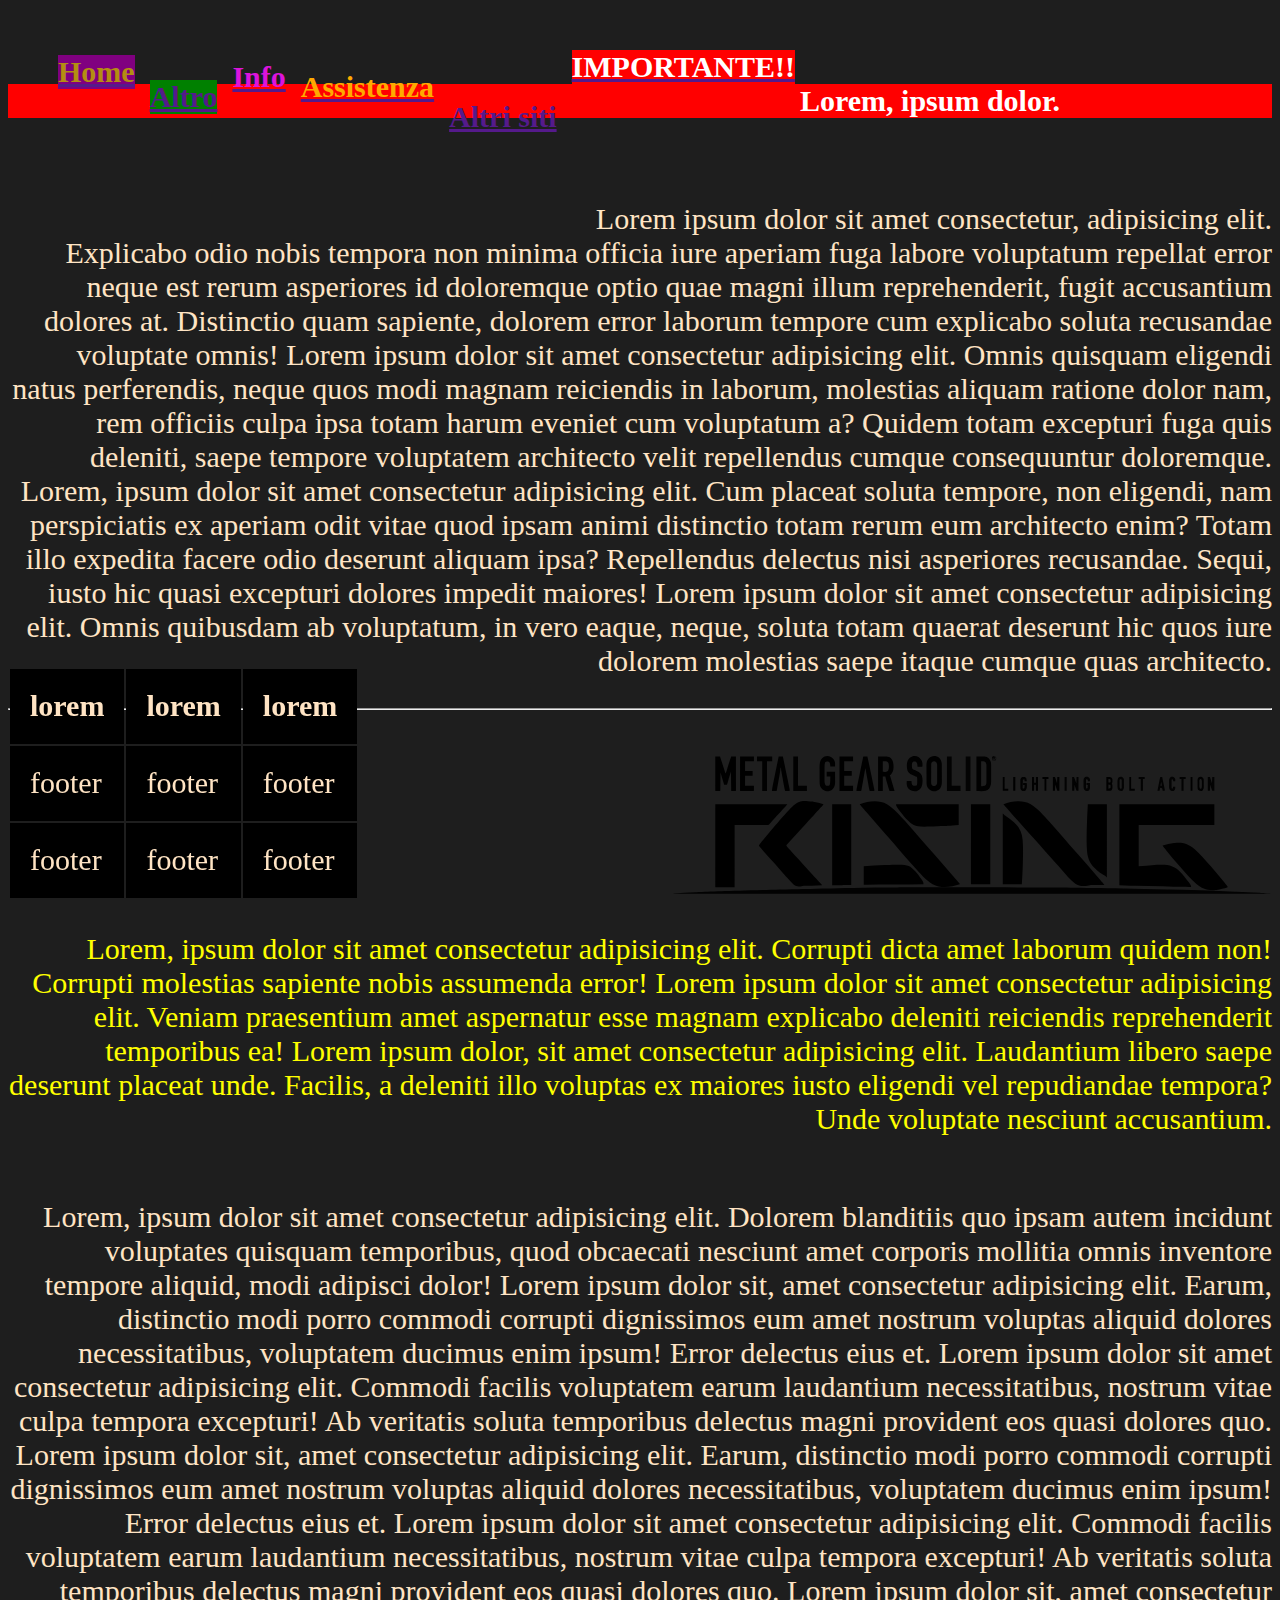
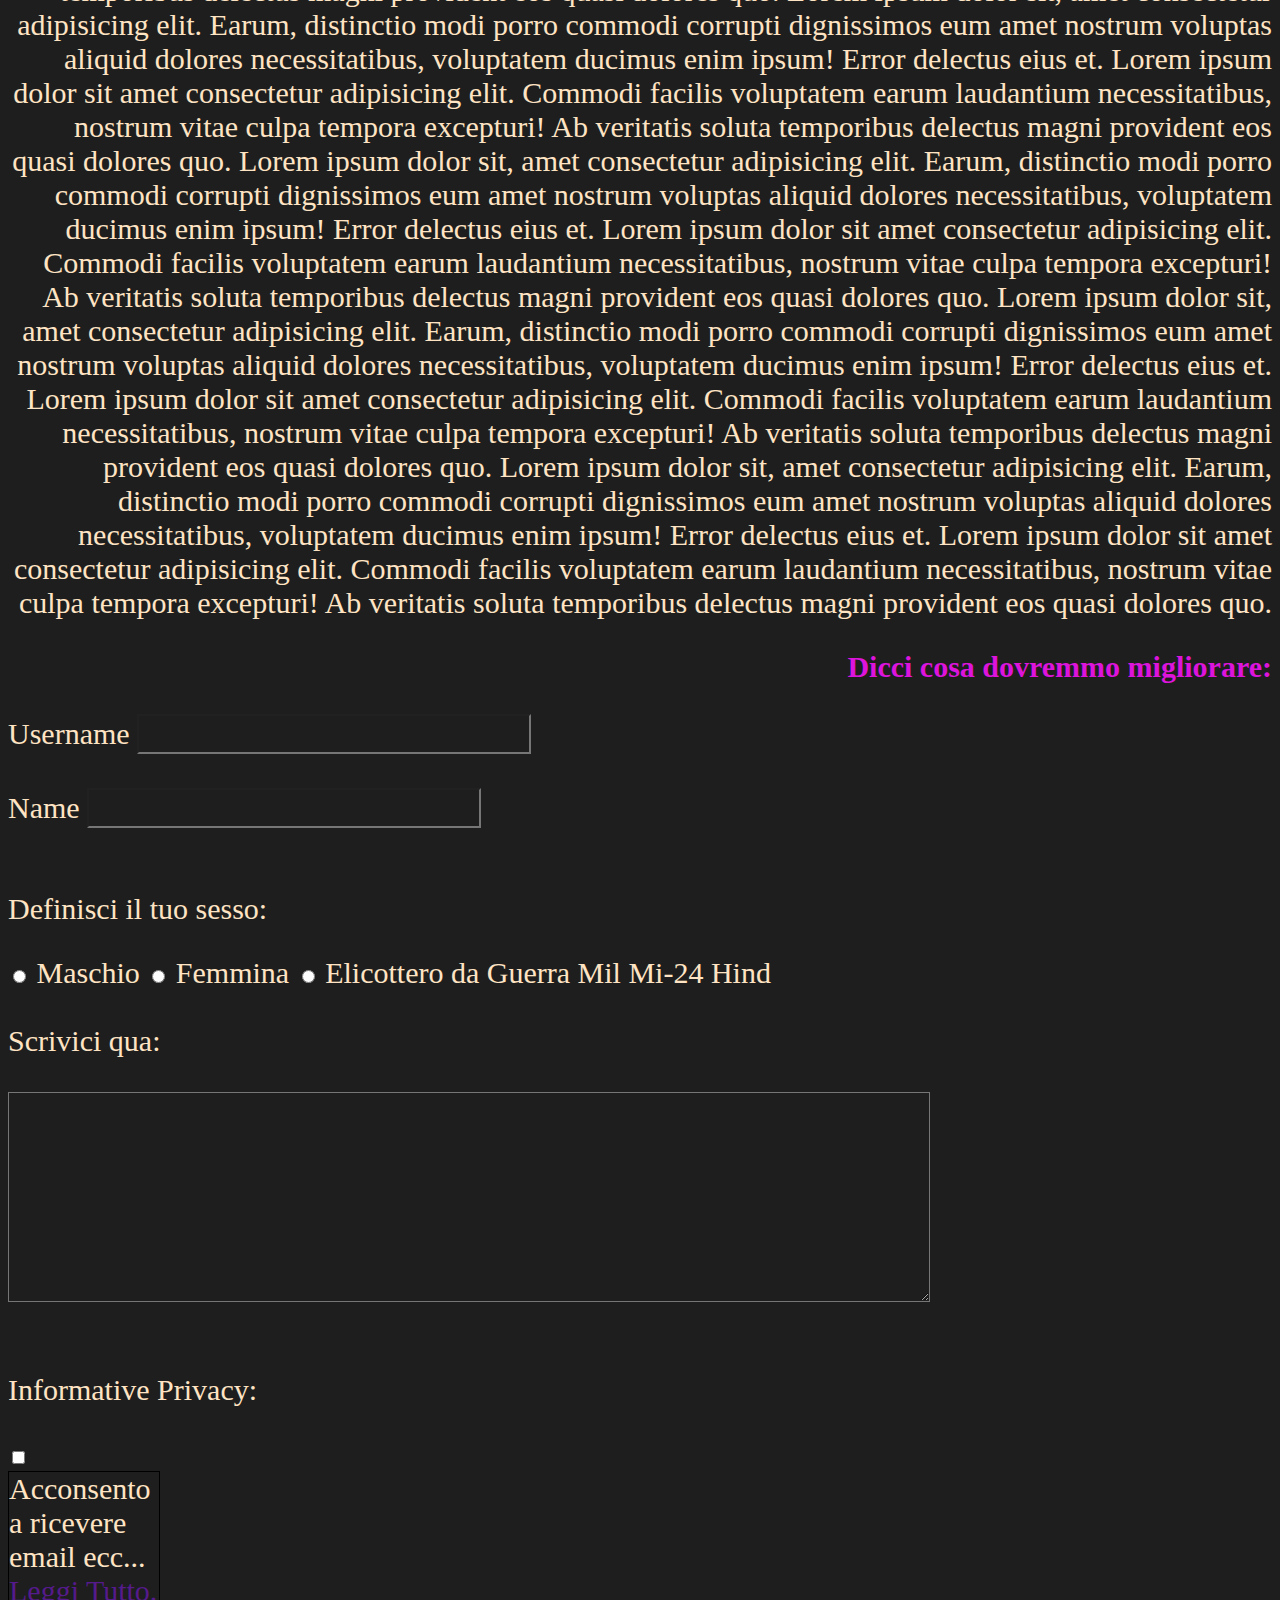
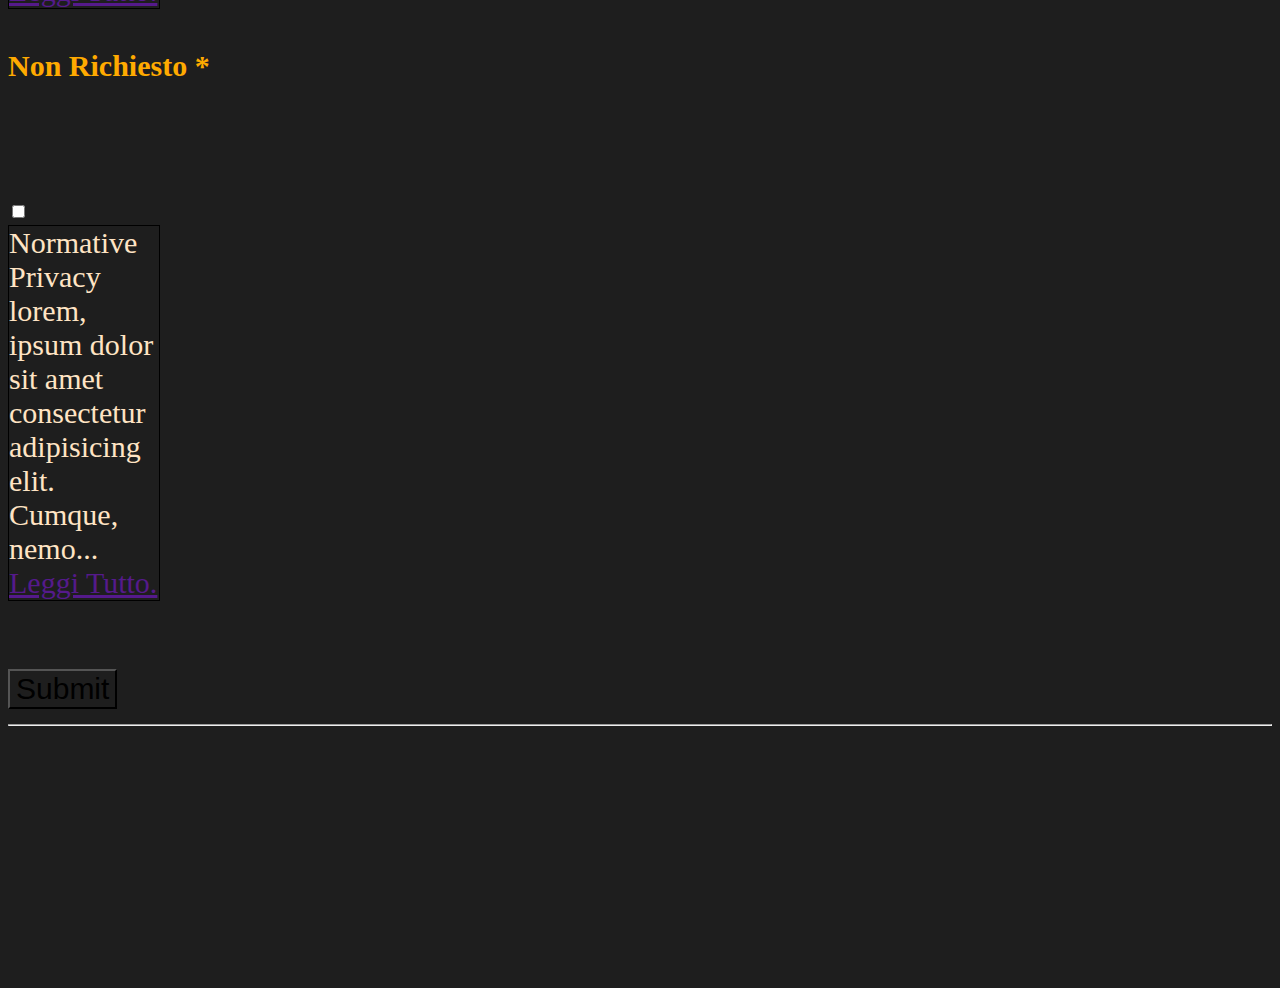
<file: index2.html>
<!DOCTYPE html>
<html lang="en">
<head>
    <meta charset="UTF-8">
    <meta name="viewport" content="width=device-width, initial-scale=1.0">
    <link rel="stylesheet" href="style/html2.css">
    <title>Document</title>
</head>
<body>
    <header>
        <div class="navb">
            <ul>
                <li><a href=""><h2>Home</h2></a></li>
                <li><a href=""><h5 id="hey">Altro</h5></a></li>
                <li><a href=""><h3>Info</h3></a></li>
                <li><a href=""><h4>Assistenza</h4></a></li>
                <li><a href=""><h6>Altri siti</h6></a></li>
                <li><a href=""><h1>IMPORTANTE!!</h1></a></li>
            </ul>
        </div><br>
    </header>
    <section>
        <h1>Lorem, ipsum dolor.</h1><br>
        <p class="art">Lorem ipsum dolor sit amet consectetur, adipisicing elit. Explicabo odio nobis tempora non minima officia iure aperiam fuga labore voluptatum repellat error neque est rerum asperiores id doloremque optio quae magni illum reprehenderit, fugit accusantium dolores at. Distinctio quam sapiente, dolorem error laborum tempore cum explicabo soluta recusandae voluptate omnis!
         Lorem ipsum dolor sit amet consectetur adipisicing elit. Omnis quisquam eligendi natus perferendis, neque quos modi magnam reiciendis in laborum, molestias aliquam ratione dolor nam, rem officiis culpa ipsa totam harum eveniet cum voluptatum a? Quidem totam excepturi fuga quis deleniti, saepe tempore voluptatem architecto velit repellendus cumque consequuntur doloremque.
         Lorem, ipsum dolor sit amet consectetur adipisicing elit. Cum placeat soluta tempore, non eligendi, nam perspiciatis ex aperiam odit vitae quod ipsam animi distinctio totam rerum eum architecto enim? Totam illo expedita facere odio deserunt aliquam ipsa? Repellendus delectus nisi asperiores recusandae. Sequi, iusto hic quasi excepturi dolores impedit maiores!
         Lorem ipsum dolor sit amet consectetur adipisicing elit. Omnis quibusdam ab voluptatum, in vero eaque, neque, soluta totam quaerat deserunt hic quos iure dolorem molestias saepe itaque cumque quas architecto.
        </p>

    </section>
    <hr>
    <section>
        <div class="art">
            <img src="img/Metal-Gear-Solid-PNG-Download-Image.svg" alt="mg-rising" width="600" height="200">
            <article>Lorem, ipsum dolor sit amet consectetur adipisicing elit. Corrupti dicta amet laborum quidem non! Corrupti molestias sapiente nobis assumenda error!
                Lorem ipsum dolor sit amet consectetur adipisicing elit. Veniam praesentium amet aspernatur esse magnam explicabo deleniti reiciendis reprehenderit temporibus ea!
                Lorem ipsum dolor, sit amet consectetur adipisicing elit. Laudantium libero saepe deserunt placeat unde. Facilis, a deleniti illo voluptas ex maiores iusto eligendi vel repudiandae tempora? Unde voluptate nesciunt accusantium.
            </article>
        </div>
    </section>
    <br>
    <section >
        <p class="art">Lorem, ipsum dolor sit amet consectetur adipisicing elit. Dolorem blanditiis quo ipsam autem incidunt voluptates quisquam temporibus, quod obcaecati nesciunt amet corporis mollitia omnis inventore tempore aliquid, modi adipisci dolor!
           Lorem ipsum dolor sit, amet consectetur adipisicing elit. Earum, distinctio modi porro commodi corrupti dignissimos eum amet nostrum voluptas aliquid dolores necessitatibus, voluptatem ducimus enim ipsum! Error delectus eius et.
           Lorem ipsum dolor sit amet consectetur adipisicing elit. Commodi facilis voluptatem earum laudantium necessitatibus, nostrum vitae culpa tempora excepturi! Ab veritatis soluta temporibus delectus magni provident eos quasi dolores quo. 
           Lorem ipsum dolor sit, amet consectetur adipisicing elit. Earum, distinctio modi porro commodi corrupti dignissimos eum amet nostrum voluptas aliquid dolores necessitatibus, voluptatem ducimus enim ipsum! Error delectus eius et.
           Lorem ipsum dolor sit amet consectetur adipisicing elit. Commodi facilis voluptatem earum laudantium necessitatibus, nostrum vitae culpa tempora excepturi! Ab veritatis soluta temporibus delectus magni provident eos quasi dolores quo. 
           Lorem ipsum dolor sit, amet consectetur adipisicing elit. Earum, distinctio modi porro commodi corrupti dignissimos eum amet nostrum voluptas aliquid dolores necessitatibus, voluptatem ducimus enim ipsum! Error delectus eius et.
           Lorem ipsum dolor sit amet consectetur adipisicing elit. Commodi facilis voluptatem earum laudantium necessitatibus, nostrum vitae culpa tempora excepturi! Ab veritatis soluta temporibus delectus magni provident eos quasi dolores quo. 
           Lorem ipsum dolor sit, amet consectetur adipisicing elit. Earum, distinctio modi porro commodi corrupti dignissimos eum amet nostrum voluptas aliquid dolores necessitatibus, voluptatem ducimus enim ipsum! Error delectus eius et.
           Lorem ipsum dolor sit amet consectetur adipisicing elit. Commodi facilis voluptatem earum laudantium necessitatibus, nostrum vitae culpa tempora excepturi! Ab veritatis soluta temporibus delectus magni provident eos quasi dolores quo. 
           Lorem ipsum dolor sit, amet consectetur adipisicing elit. Earum, distinctio modi porro commodi corrupti dignissimos eum amet nostrum voluptas aliquid dolores necessitatibus, voluptatem ducimus enim ipsum! Error delectus eius et.
           Lorem ipsum dolor sit amet consectetur adipisicing elit. Commodi facilis voluptatem earum laudantium necessitatibus, nostrum vitae culpa tempora excepturi! Ab veritatis soluta temporibus delectus magni provident eos quasi dolores quo. 
           Lorem ipsum dolor sit, amet consectetur adipisicing elit. Earum, distinctio modi porro commodi corrupti dignissimos eum amet nostrum voluptas aliquid dolores necessitatibus, voluptatem ducimus enim ipsum! Error delectus eius et.
           Lorem ipsum dolor sit amet consectetur adipisicing elit. Commodi facilis voluptatem earum laudantium necessitatibus, nostrum vitae culpa tempora excepturi! Ab veritatis soluta temporibus delectus magni provident eos quasi dolores quo. 
        </p> 
         <h3 class="art">Dicci cosa dovremmo migliorare:</h3>
         <form action="index.html" target="_blank">
            <label for="ciao" re>Username</label>
            <input type="text" id="ciao" required><br><br>
            <label for="o">Name</label>
            <input type="text" id="o" required><br><br>

            <p>Definisci il tuo sesso:</p>
            <input type="radio" id="maschio" value="maschio" name="ses" required>
            <label for="maschio">Maschio</label>
            <input type="radio" id="femmina" value="femmina" name="ses" required>
            <label for="femmina">Femmina</label>
            <input type="radio" id="elicottero-da-guerra" value="elicottero-da-guerra" name="ses" required>
            <label for="elicottero-da-guerra">Elicottero da Guerra Mil Mi-24 Hind </label><br><br>
            
            <label for="commenti">Scrivici qua:</label><br><br>
            <textarea name="commenti" id="commenti" rows="6" cols="50" required></textarea><br><br>

            <p>Informative Privacy:</p>
            <input type="checkbox" id="email" value="as-pubb">
            <div class="ciao">
            <label  for="email">Acconsento a ricevere email ecc... <a href="">Leggi Tutto.</a></label>
            </div>
            <h4>Non Richiesto *</h4><br><br>
            <input type="checkbox" id="Privacy" value="Norm-priv" required >
            <div class="ciao">
            <label  for="Privacy">Normative Privacy lorem, ipsum dolor sit amet consectetur adipisicing elit. Cumque, nemo... <a href="">Leggi Tutto.</a></label>
            </div><br><br>
            <input type="submit"><br>
         </form> 

    </section>
    <hr>
    <footer>
      <table>
        <tr>
            <th>lorem</th>
            <th>lorem</th>
            <th>lorem</th>
        </tr>
        <tr>
            <td>footer</td>
            <td>footer</td>
            <td>footer</td>
        </tr>
        <tr>
            <td>footer</td>
            <td>footer</td>
            <td>footer</td>
        </tr>
      </table>
    </footer>
    
</body>
</html>
</file>
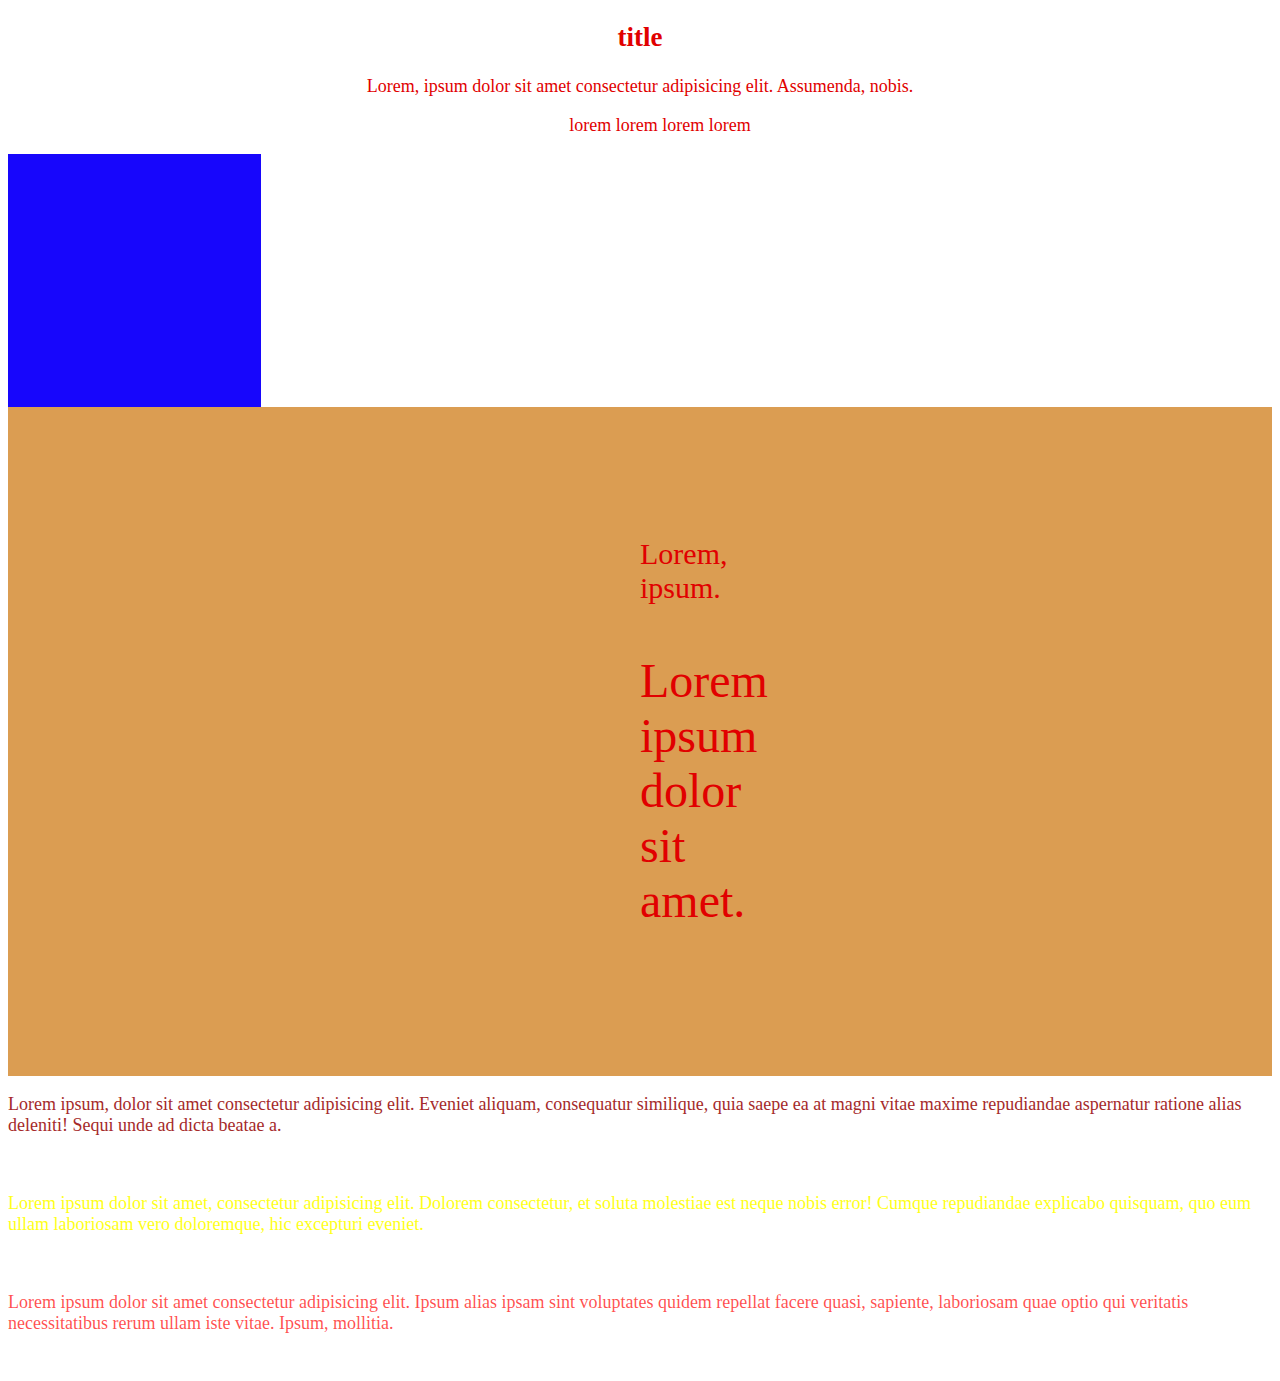
<file: index3.html>
<!DOCTYPE html>
<html lang="en">
<head>
    <meta charset="UTF-8">
    <meta name="viewport" content="width=device-width, initial-scale=1.0">
    <link rel="stylesheet" href="style/html3.css">
    <title>Document</title>
</head>
<body class="rem">
    <div class="ciao">
        <h2>title</h2>
        <p>Lorem, ipsum dolor sit amet consectetur adipisicing elit. Assumenda, nobis.</p>
        <ul>
        <li>lorem</li>
        <li>lorem</li>
        <li>lorem</li>
        <li>lorem</li>
        </ul>
    </div>
    <div class="ciao-square"></div>
    <div class="em">
        <p class="para-a">Lorem, ipsum.</p>
        <p class="para-b">Lorem ipsum dolor sit amet.</p>
    </div>
    <p class="p-s">Lorem ipsum, dolor sit amet consectetur adipisicing elit. Eveniet aliquam, consequatur similique, quia saepe ea at magni vitae maxime repudiandae aspernatur ratione alias deleniti! Sequi unde ad dicta beatae a.</p><br>
    <p class="p-a">Lorem ipsum dolor sit amet, consectetur adipisicing elit. Dolorem consectetur, et soluta molestiae est neque nobis error! Cumque repudiandae explicabo quisquam, quo eum ullam laboriosam vero doloremque, hic excepturi eveniet.</p><br>
    <p class="p-b">Lorem ipsum dolor sit amet consectetur adipisicing elit. Ipsum alias ipsam sint voluptates quidem repellat facere quasi, sapiente, laboriosam quae optio qui veritatis necessitatibus rerum ullam iste vitae. Ipsum, mollitia.</p><br>
    <p class="p-c">Lorem ipsum dolor sit amet consectetur adipisicing elit. Modi consectetur minus non libero, magni ipsum odio reprehenderit vel provident sunt praesentium repellendus! Libero voluptatum commodi expedita ex adipisci vitae nesciunt?</p>
</body>
</html>
</file>
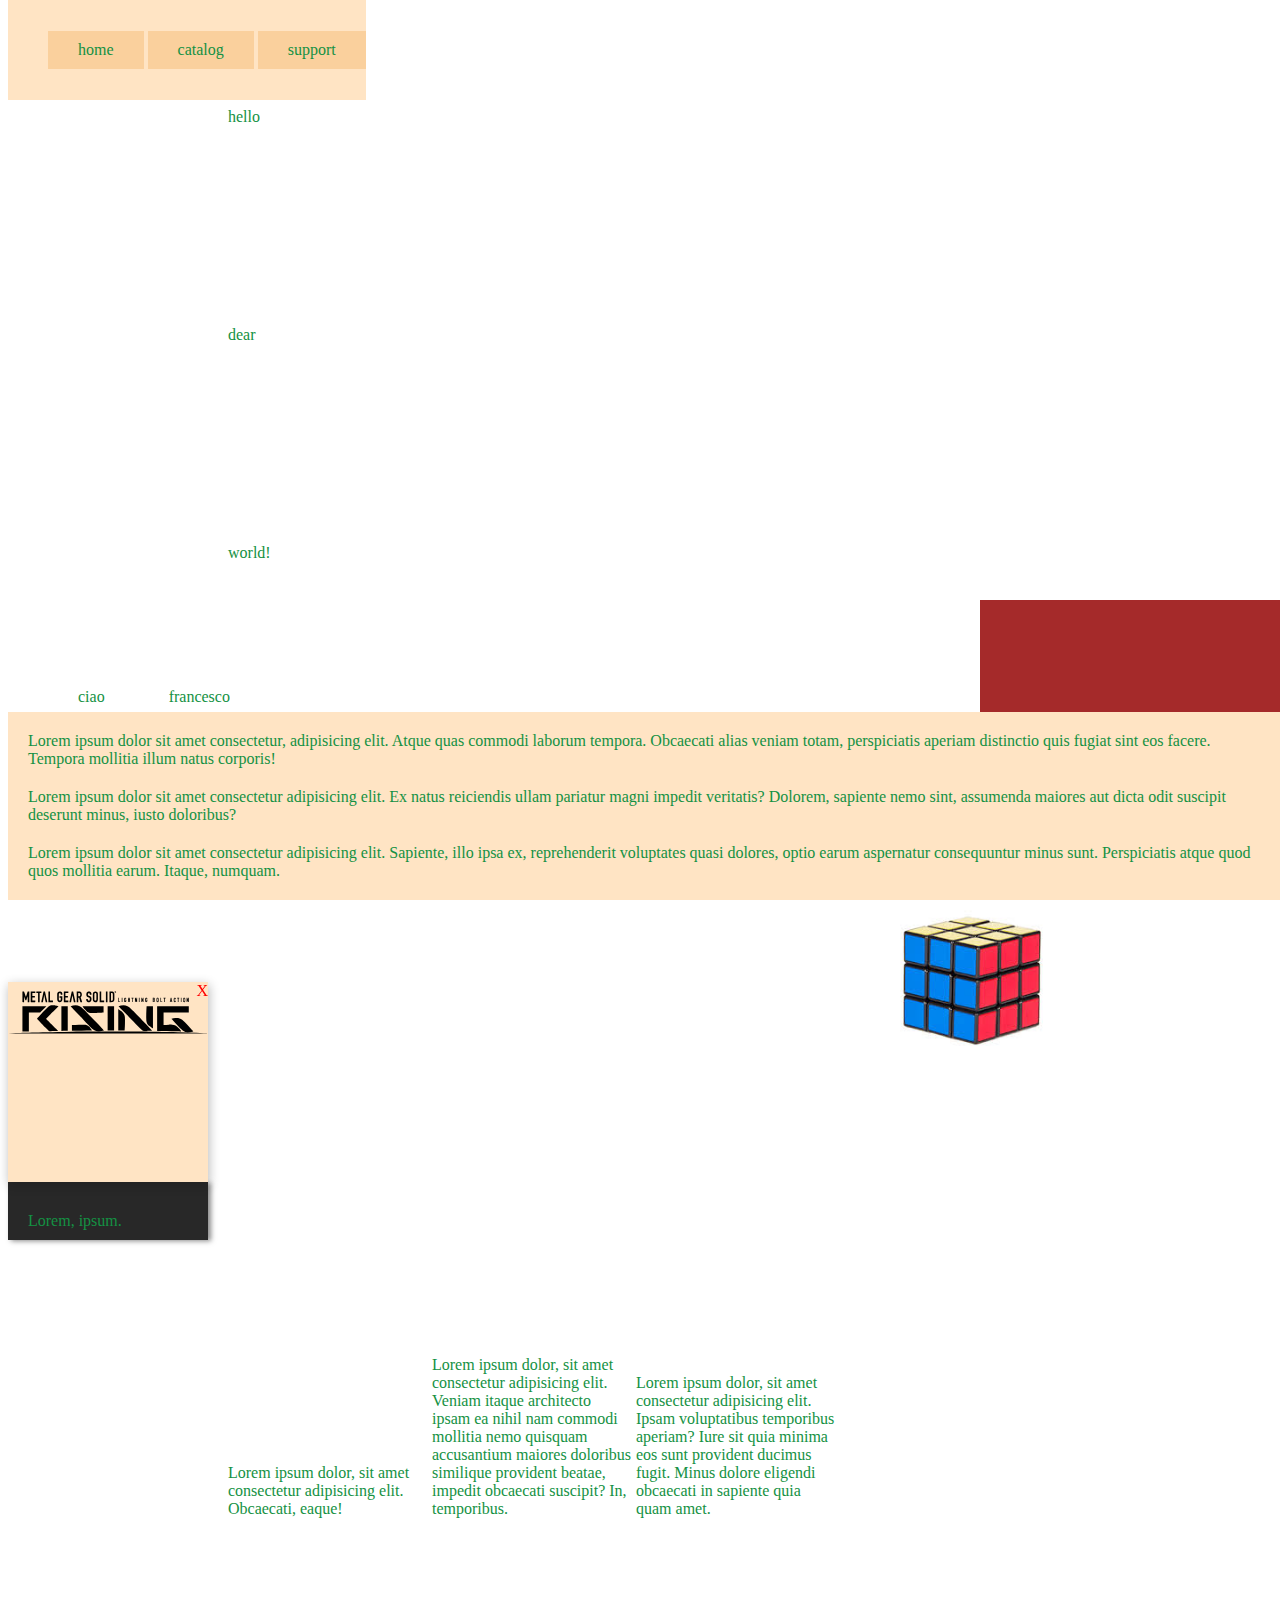
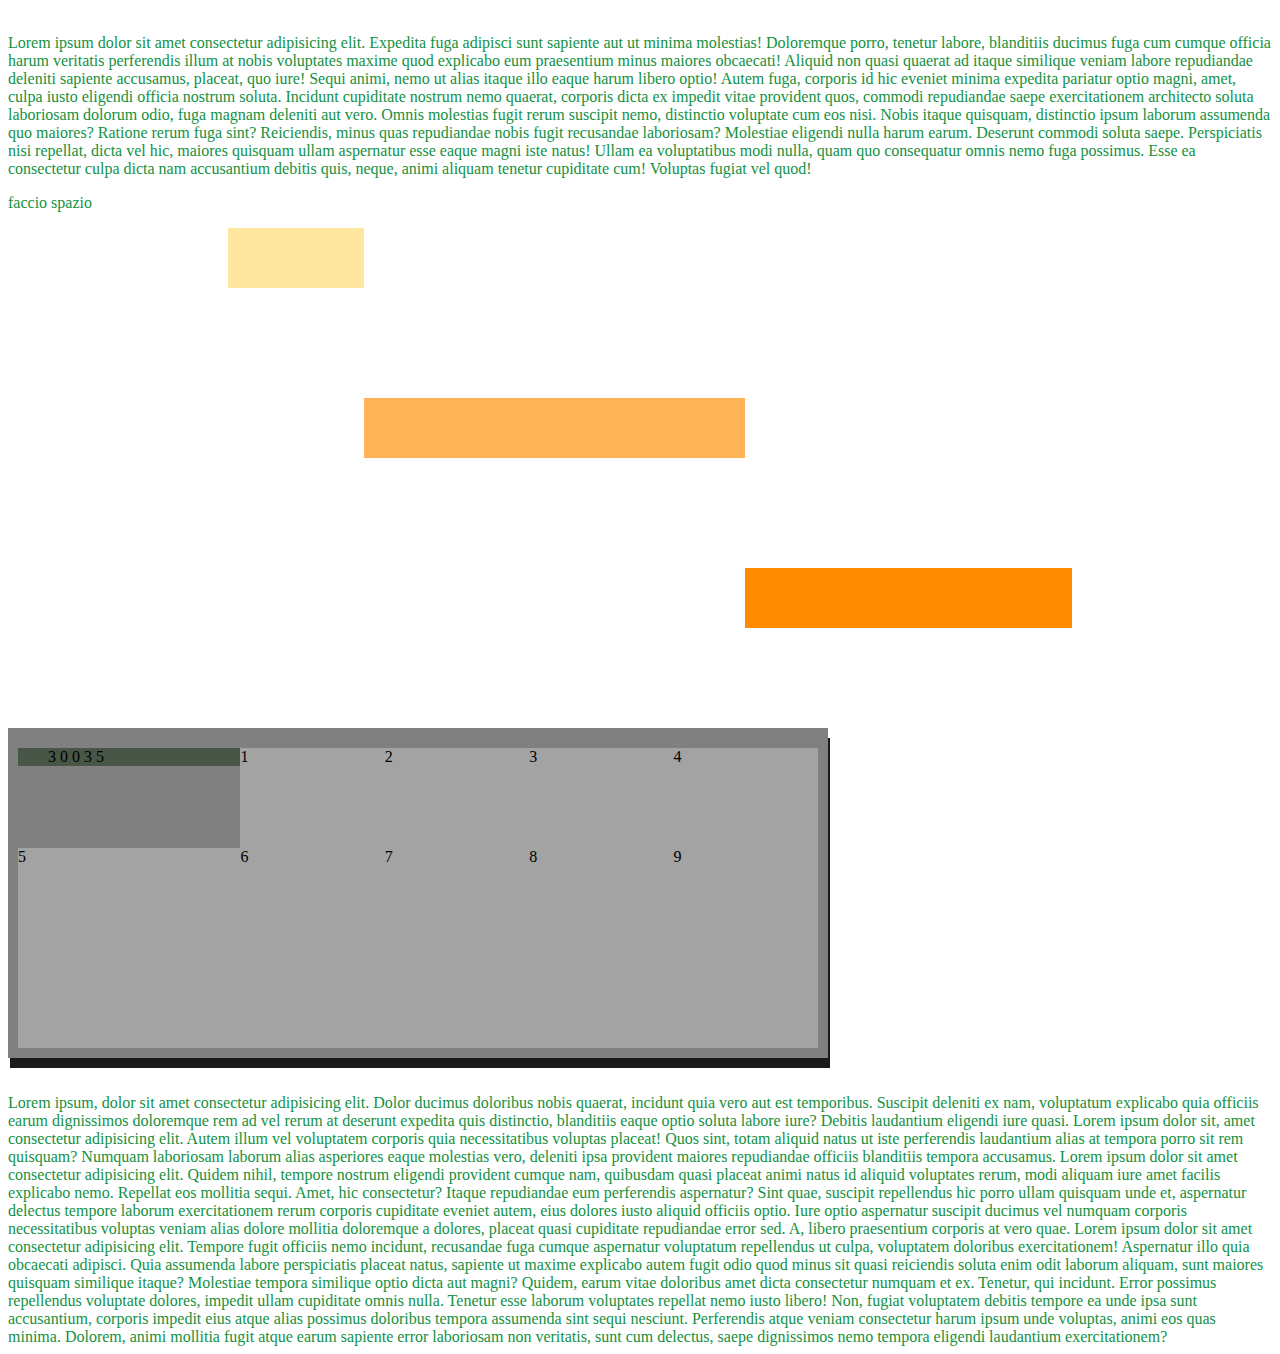
<file: index4.html>
<!DOCTYPE html>
<html lang="en">
<head>
    <meta charset="UTF-8">
    <meta name="viewport" content="width=device-width, initial-scale=1.0">
    <link rel="stylesheet" href="style/html4.css">
    <title>Document</title>
</head>
<body>
    <header class="nav">
        <ul>
            <li class="bar">home</li>
            <li class="bar">catalog</li>
            <li class="bar">support</li>
        </ul>
    </header>
    <div>hello</div>
    <div>dear</div>
    <div>world!</div>
    <ul>
       <li>ciao</li>
       <li>francesco</li>
    </ul>
    <p class="hidden">Ciao,<span class="a"></span>mi<span class="b"></span>chiamo<span class="c"></span>Valerio.</p>
    <div class="cubo">
        <p class="rubik">cubo di rubik</p>
        <img src="img/rubik-cube.jpg" alt="rubik" width="200" heigth="200">
    </div>

    <!--card url(https://www.w3schools.com/howto/tryit.asp?filename=tryhow_css_cards)-->
    <div class="card">
        <img src="img/Metal-Gear-Solid-PNG-Download-Image.svg" alt="" width="200" heigth="200">
        <p class="X">X</p>
    </div>
    <div class="card-text">
        <p>Lorem, ipsum.</p>
    </div>

    <div class="table">
        <p>Lorem ipsum dolor, sit amet consectetur adipisicing elit. Obcaecati, eaque!</p>
        <p>Lorem ipsum dolor, sit amet consectetur adipisicing elit. Veniam itaque architecto ipsam ea nihil nam commodi mollitia nemo quisquam accusantium maiores doloribus similique provident beatae, impedit obcaecati suscipit? In, temporibus.</p>
        <p>Lorem ipsum dolor, sit amet consectetur adipisicing elit. Ipsam voluptatibus temporibus aperiam? Iure sit quia minima eos sunt provident ducimus fugit. Minus dolore eligendi obcaecati in sapiente quia quam amet.</p>
    </div>

    Lorem ipsum dolor sit amet consectetur adipisicing elit. Expedita fuga adipisci sunt sapiente aut ut minima molestias! Doloremque porro, tenetur labore, blanditiis ducimus fuga cum cumque officia harum veritatis perferendis illum at nobis voluptates maxime quod explicabo eum praesentium minus maiores obcaecati! Aliquid non quasi quaerat ad itaque similique veniam labore repudiandae deleniti sapiente accusamus, placeat, quo iure! Sequi animi, nemo ut alias itaque illo eaque harum libero optio! Autem fuga, corporis id hic eveniet minima expedita pariatur optio magni, amet, culpa iusto eligendi officia nostrum soluta. Incidunt cupiditate nostrum nemo quaerat, corporis dicta ex impedit vitae provident quos, commodi repudiandae saepe exercitationem architecto soluta laboriosam dolorum odio, fuga magnam deleniti aut vero. Omnis molestias fugit rerum suscipit nemo, distinctio voluptate cum eos nisi. Nobis itaque quisquam, distinctio ipsum laborum assumenda quo maiores? Ratione rerum fuga sint? Reiciendis, minus quas repudiandae nobis fugit recusandae laboriosam? Molestiae eligendi nulla harum earum. Deserunt commodi soluta saepe. Perspiciatis nisi repellat, dicta vel hic, maiores quisquam ullam aspernatur esse eaque magni iste natus! Ullam ea voluptatibus modi nulla, quam quo consequatur omnis nemo fuga possimus. Esse ea consectetur culpa dicta nam accusantium debitis quis, neque, animi aliquam tenetur cupiditate cum! Voluptas fugiat vel quod!


    <div class="quadrato"></div>    


    <p>faccio spazio</p>


    <div class="flex">
        <div class="box-a"></div>
        <div class="box-b"></div>
        <div class="box-c"></div>
    </div>

    <div class="calcola">
        <div class="trice-a">3 0 0 3 5</div>
        <div class="trice-b">1</div>
        <div class="trice-d">2</div>
        <div class="trice-d">3</div>
        <div class="trice-d">4</div>
        <div class="trice-d">5</div>
        <div class="trice-d">6</div>
        <div class="trice-d">7</div>
        <div class="trice-i">8</div>
        <div class="trice-j">9</div>
    </div><br><br>




Lorem ipsum, dolor sit amet consectetur adipisicing elit. Dolor ducimus doloribus nobis quaerat, incidunt quia vero aut est temporibus. Suscipit deleniti ex nam, voluptatum explicabo quia officiis earum dignissimos doloremque rem ad vel rerum at deserunt expedita quis distinctio, blanditiis eaque optio soluta labore iure? Debitis laudantium eligendi iure quasi.
Lorem ipsum dolor sit, amet consectetur adipisicing elit. Autem illum vel voluptatem corporis quia necessitatibus voluptas placeat! Quos sint, totam aliquid natus ut iste perferendis laudantium alias at tempora porro sit rem quisquam? Numquam laboriosam laborum alias asperiores eaque molestias vero, deleniti ipsa provident maiores repudiandae officiis blanditiis tempora accusamus.
Lorem ipsum dolor sit amet consectetur adipisicing elit. Quidem nihil, tempore nostrum eligendi provident cumque nam, quibusdam quasi placeat animi natus id aliquid voluptates rerum, modi aliquam iure amet facilis explicabo nemo. Repellat eos mollitia sequi. Amet, hic consectetur? Itaque repudiandae eum perferendis aspernatur? Sint quae, suscipit repellendus hic porro ullam quisquam unde et, aspernatur delectus tempore laborum exercitationem rerum corporis cupiditate eveniet autem, eius dolores iusto aliquid officiis optio. Iure optio aspernatur suscipit ducimus vel numquam corporis necessitatibus voluptas veniam alias dolore mollitia doloremque a dolores, placeat quasi cupiditate repudiandae error sed. A, libero praesentium corporis at vero quae.
Lorem ipsum dolor sit amet consectetur adipisicing elit. Tempore fugit officiis nemo incidunt, recusandae fuga cumque aspernatur voluptatum repellendus ut culpa, voluptatem doloribus exercitationem! Aspernatur illo quia obcaecati adipisci. Quia assumenda labore perspiciatis placeat natus, sapiente ut maxime explicabo autem fugit odio quod minus sit quasi reiciendis soluta enim odit laborum aliquam, sunt maiores quisquam similique itaque? Molestiae tempora similique optio dicta aut magni? Quidem, earum vitae doloribus amet dicta consectetur numquam et ex. Tenetur, qui incidunt. Error possimus repellendus voluptate dolores, impedit ullam cupiditate omnis nulla. Tenetur esse laborum voluptates repellat nemo iusto libero! Non, fugiat voluptatem debitis tempore ea unde ipsa sunt accusantium, corporis impedit eius atque alias possimus doloribus tempora assumenda sint sequi nesciunt. Perferendis atque veniam consectetur harum ipsum unde voluptas, animi eos quas minima. Dolorem, animi mollitia fugit atque earum sapiente error laboriosam non veritatis, sunt cum delectus, saepe dignissimos nemo tempora eligendi laudantium exercitationem?    

<footer>
        <p class="foot">Lorem ipsum dolor sit amet consectetur, adipisicing elit. Atque quas commodi laborum tempora. Obcaecati alias veniam totam, perspiciatis aperiam distinctio quis fugiat sint eos facere. Tempora mollitia illum natus corporis!</p>
        <p class="foot">Lorem ipsum dolor sit amet consectetur adipisicing elit. Ex natus reiciendis ullam pariatur magni impedit veritatis? Dolorem, sapiente nemo sint, assumenda maiores aut dicta odit suscipit deserunt minus, iusto doloribus?</p>
        <p class="foot">Lorem ipsum dolor sit amet consectetur adipisicing elit. Sapiente, illo ipsa ex, reprehenderit voluptates quasi dolores, optio earum aspernatur consequuntur minus sunt. Perspiciatis atque quod quos mollitia earum. Itaque, numquam.</p>
    </footer>

    
</body>
</html>
</file>
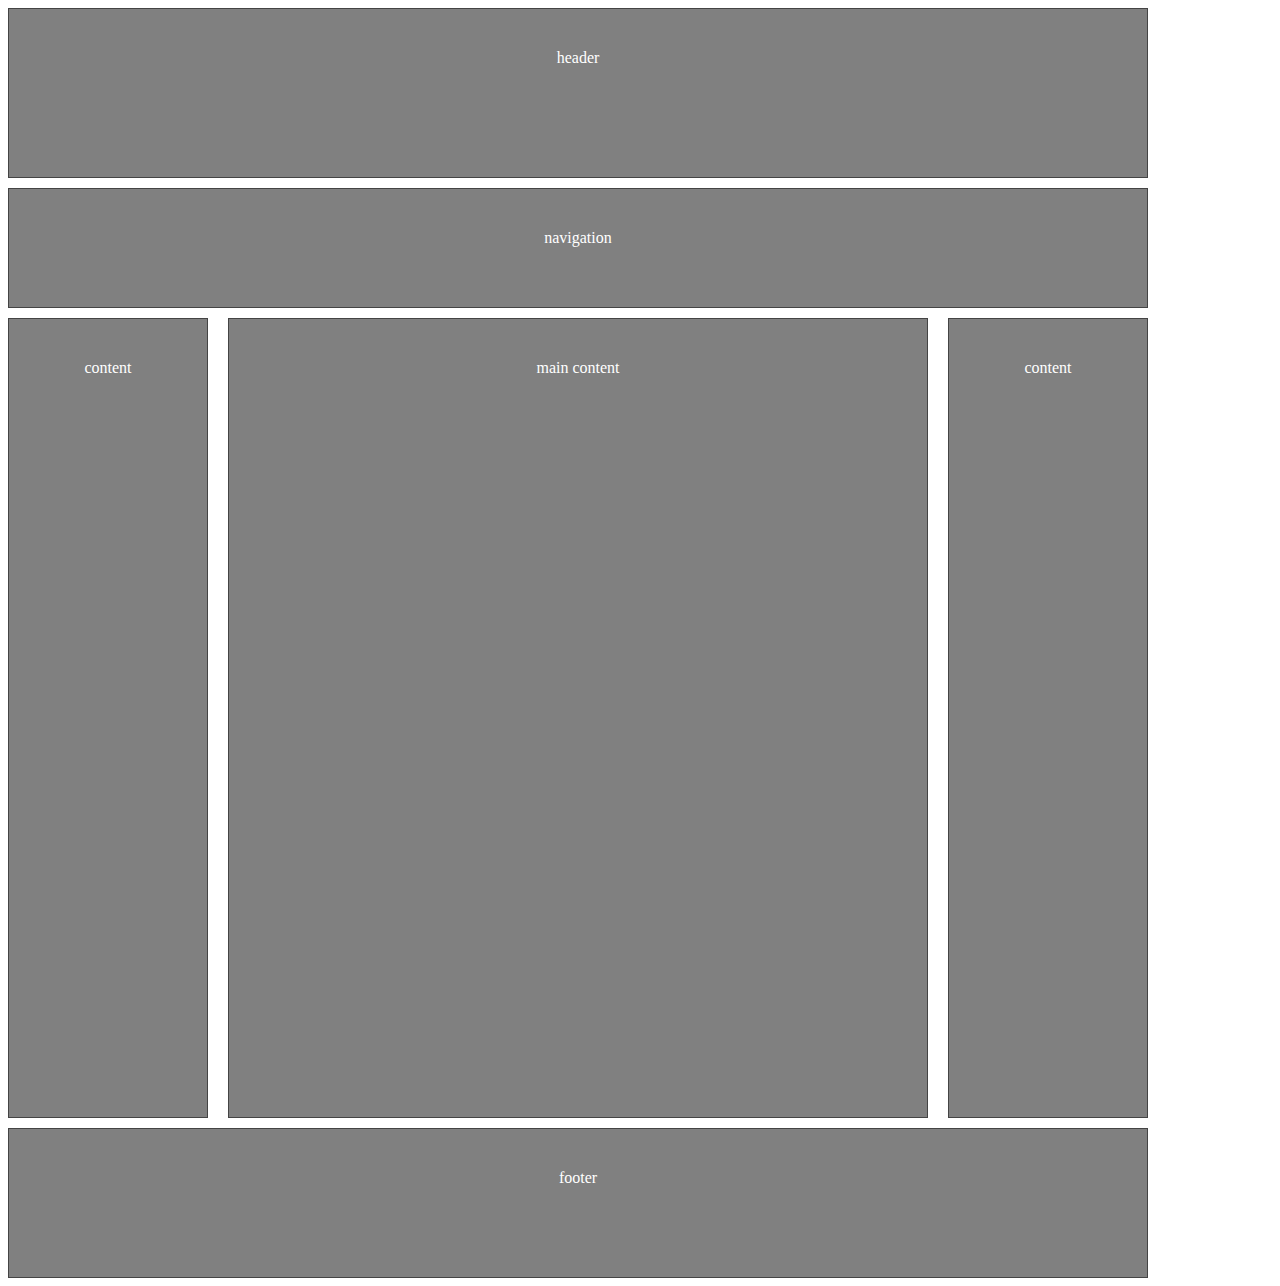
<file: layout.html>
<!DOCTYPE html>
<html lang="en">
<head>
    <meta charset="UTF-8">
    <meta name="viewport" content="width=device-width, initial-scale=1.0">
    <link rel="stylesheet" href="style/layout.css">
    <title>Document</title>
</head>
<body>
    <div class="bella">
        <div class="ia">header</div>
        <div class="ib">navigation</div>
        <div class="ic">content</div>
        <div class="id">main content</div>
        <div class="ie">content</div>
        <div class="if">footer</div>
    </div>
</body>
</html>
</file>
<file: style/html2.css>
*{
    list-style: none;
    font-size: 30px;
}

body{
    background-color: rgb(30, 30, 30);
    color: bisque;
}

.art{
    text-align: right;
}

ul li{
    float: left;
    padding: 0 5px 0 10px;
}

.txt3{
    padding-bottom: 40px ;
}

input{
    background-color: rgb(30, 30, 30);
}

textarea{
    background-color: rgb(30, 30, 30);
}

.ciao{
    width: 150px;
    border: 1px solid black;

}

h4{
    color: rgb(255, 170, 0);
}
#hey{
    background-color: green;
}

h1{
    color:white;
    background-color: red;
}

h2{
 color:rgb(180, 142, 18);
 background-color:purple;
}

h3{
color: rgb(220, 20, 220);
}

tr td{
    border: 1px solid black;
    border-style: hidden hidden solid hidden;
    padding:20px;
}

tr th{
    border: 1px solid black;
    border-style: hidden hidden solid hidden;
    text-align: right;
    padding:20px;
}

a:hover{
    color: magenta;

}

.li6:hover{
    background-color: brown;

}

.li6:active{
    background-color: bisque;
}

article{
    color:yellow;
}

.heu{
    color:brown;
}

#reka{
    color:springgreen;
    background-color: bisque;
}

footer{
    bottom:0;
    position: sticky;
}

footer td, th{
    background-color: black;
}
</file>
<file: style/html3.css>
:root{
    --rot: rgb(225,0,0);
    --frag: 100px 50%;
}



*{
    color: var(--rot);
}

.rem{
    font-size: 18px;
}

.em{
    font-size: 10px;
    padding: var(--frag);
    background-color: rgb(219, 157, 82);
}

.para-a{
    font-size:3em;
}

.para-b{
    font-size: 3rem;
}

.ciao{
    color: rgb(100,25,55);
    text-align: center;
}

ul{

    list-style: none;
}

li{
    display: inline-block;
}

.ciao-square{
    margin: 0 auto;
    padding: 10%;
    margin-right: 90%;
    background-color: #1706fc;

}

.p-s{
    color:brown;
}

.p-a{
    color: rgb(255,255,25);
}

.p-b{
    color:rgba(100%, 0%, 0%, 70%);
}

.p-c{
    display: none;
    color:#1706fc;
}

.hey-a{
    border: 1px solid rgb(68, 68, 68);
    width: 20px;
    height:20px;
    background-color: var(--rot);
    display: inline;

}

.hey-b{
    border: 1px solid rgb(68, 68, 68);
    width: 20px;
    height:20px;
    background-color: var(--rot);
    display: inline-block;

}

.hey-c{
    border: 1px solid rgb(68, 68, 68);
    width: 20px;
    height:20px;
    background-color: var(--rot);
    display:block;
}

.dec{
    width: 300px;
    
}

.flo{
    float: none;
    display: inline-block;
}


.hmm{
    background-color: black;
    color:white;
    left: 60px;
    position:fixed;
}

.hmm .opt{
    display: inline-block;
    color:white;
}

.hey-square{
    background-color:crimson;
    width: 100px;
    height: 100px;
    bottom: 0;
    right:0;
    position:absolute;
}
</file>
<file: style/html4.css>
:root{
    --color: rgb(20,145,67);
    --padd: 100px 200px;

}

*{
    color: var(--color);
}

.nav{
    background-color: bisque;
    height: 100px;
    align-content: center;
    top:0;
    position:fixed;
}
.nav .bar{
    background-color: rgb(250, 208, 157);
    
}

div{
    padding: var(--padd);
    margin-left: 20px;
}

li{
    display: inline-block;
    padding: 10px 30px;
    
}

span{
    width:20px;
    height:20px;
    padding: 10px;
    border: 1px solid black;
    background-color: brown;
}

.a{
    display: inline-block;

}

.b{
    display: inline;
}

.c{
    display:block;
}

.hidden{
    display: none;
}

img{
    float: right;
}

.table{
    width: auto;
}

.table p{
    width: 200px;
    display: inline-block;
}

footer{
    position: fixed;
    bottom:0;
    background-color: bisque;
}

.foot{
    margin: 20px;
}

.quadrato{
    background-color: brown;
    width: 300px;
    height: 300px;
    padding: 0;
    margin:0;
    position: fixed;
    bottom: 0;
    right: 0;
}


/*card url(https://www.w3schools.com/howto/tryit.asp?filename=tryhow_css_cards)*/
.card{
    margin: 0;
    padding:0;
    width: 200px;
    height: 200px;
    position: relative;
    background-color: bisque;
    box-shadow: 1px 3px 10px rgba(19, 19, 19, 0.3);
}

.X{
    margin: 0;
    position:absolute;
    top:0;
    right: 0;
    color:red;

}

.card-text{
    margin: 0;
    padding: 0;
    text-indent: 10px;
    background-color: rgb(40, 40, 40);
    width: fit-content;
    padding: 30px 86px 10px  10px;
    box-shadow: 3px 1px 5px rgba(19, 19, 19, 0.5);

}

.card-text p{
    margin: 0;
}

.flex{
    padding-top: 0;
    width: auto;
    height: 400px;
    display: flex;
}

.flex div{
    height: 20px;
}

.box-a{
    padding: 20px ;
    margin: 0;
    background-color: rgb(255, 231, 159);
    flex-grow: 1;
}

.box-b{
    margin: 0;
    padding: 20px ;
    flex-basis: 150px;
    background-color: rgb(255, 179, 87);
    flex-grow:2;
    align-self: center;
}

.box-c{
    margin: 0;
    padding: 20px ;
    background-color: rgb(255, 140, 0);
    flex-grow: 3;
    align-self:end;
}

.calcola{
    width: 800px;
    height:300px;
    margin:0;
    padding:20px 10px 10px 10px;
    display: grid;
    grid-template-columns: auto auto auto auto auto;
    grid-template-rows: auto 200px;
    background-color:gray;
    box-shadow:  2px 10px 0px rgb(26, 26, 26);
    
}

.calcola div{
    margin:0;
    padding:0;
    color: black;
    
    
}

.trice-a{
    height:fit-content;
   background-color: rgb(71, 86, 70);  
   text-indent: 30px;
   
}

.trice-d{
    
    background-color: rgb(163, 163, 163);
}

.trice-b{
    background-color: rgb(163, 163, 163);
}

.trice-i{
    background-color: rgb(163, 163, 163);
}

.trice-j{
    background-color: rgb(163, 163, 163);
}

@media screen and (max-width:769px){
    body{
        background-color: blue;
    }
}
</file>
<file: style/layout.css>
/* layout url(https://www.w3schools.com/css/css_website_layout.asp)*/

.bella{
    display:grid;
    grid-template-columns: 200px 700px 200px;
    grid-template-rows: 170px 120px 800px 150px;
    gap: 10px 20px;
}

.bella div{
    background-color: gray;
    padding: 40px;
    color: rgb(255, 255, 255);
    text-align: center;
    border: 1px solid rgb(68, 68, 68) ;
}

.ia{

 grid-column-start: 1;
 grid-column-end:4
}

.ib{

    grid-column-start: 1;
    grid-column-end:4
}
.if{

    grid-column-start: 1;
    grid-column-end:4
}
</file>
